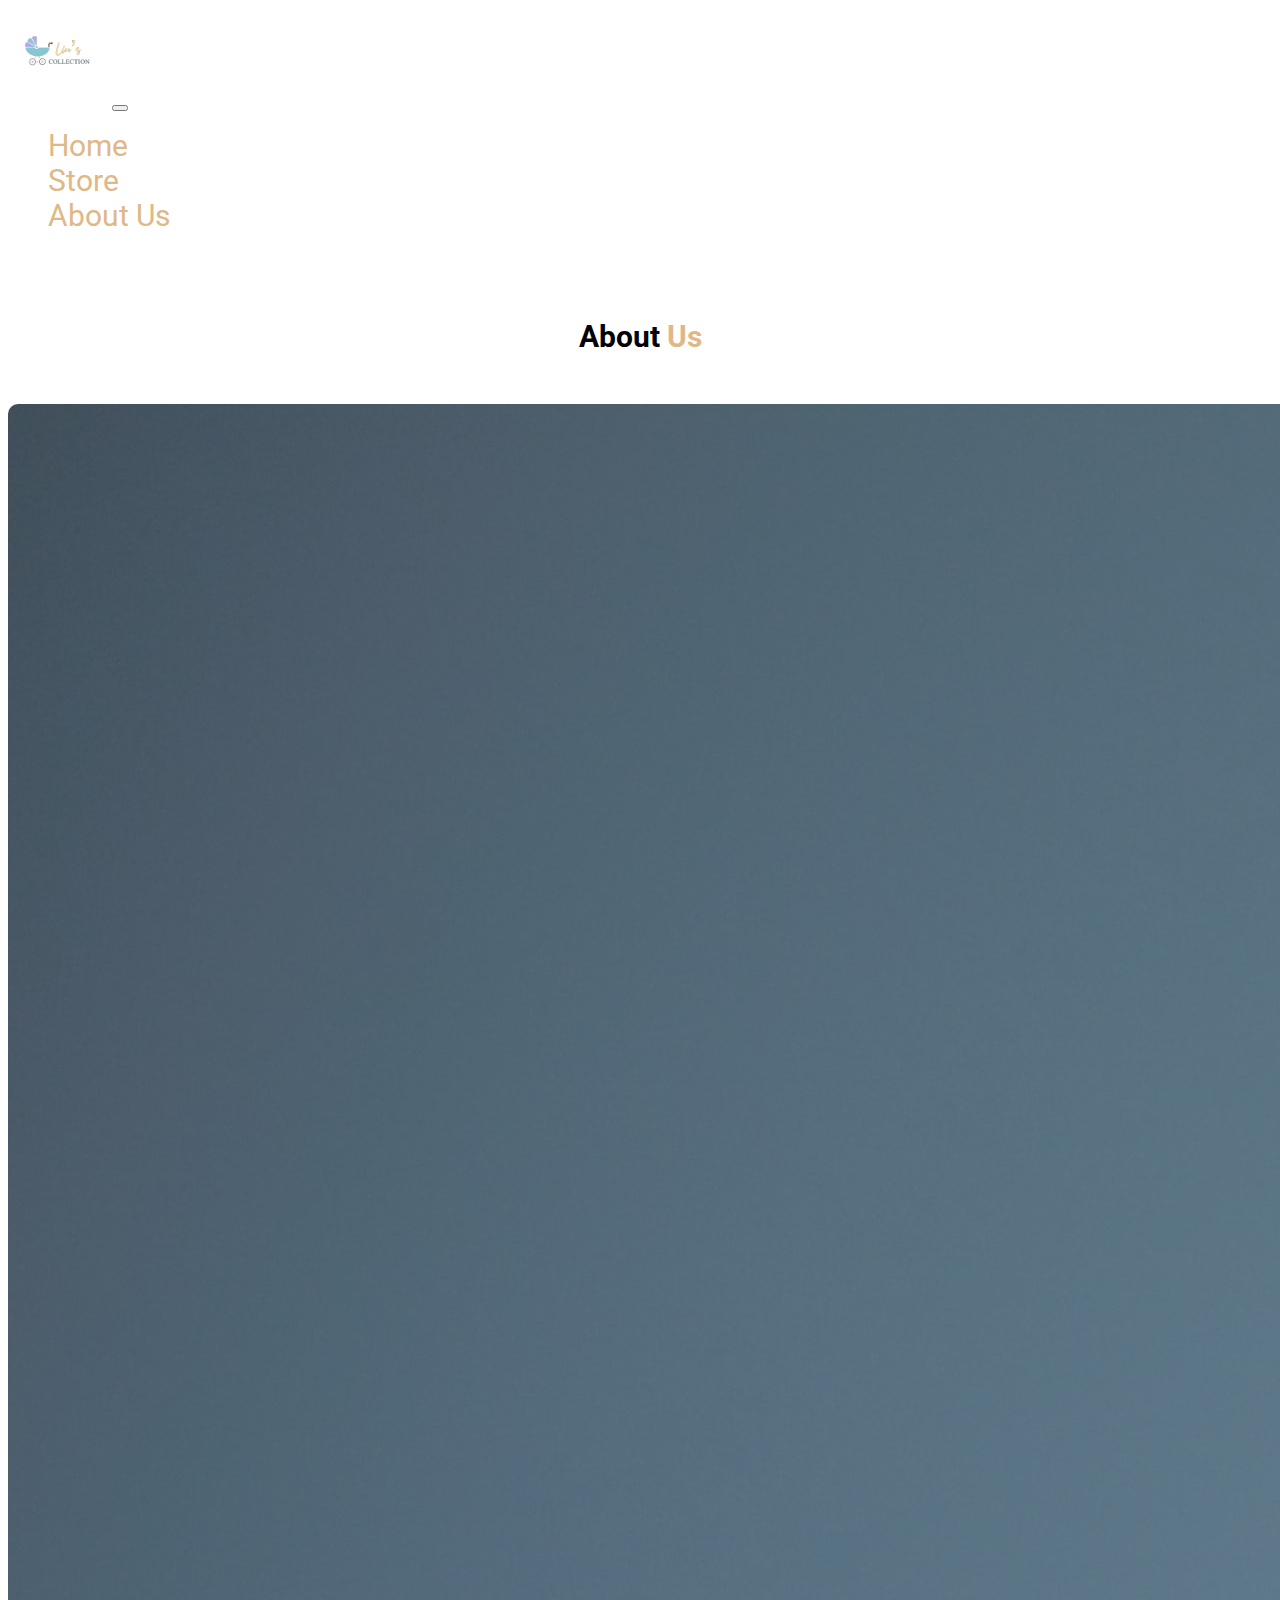
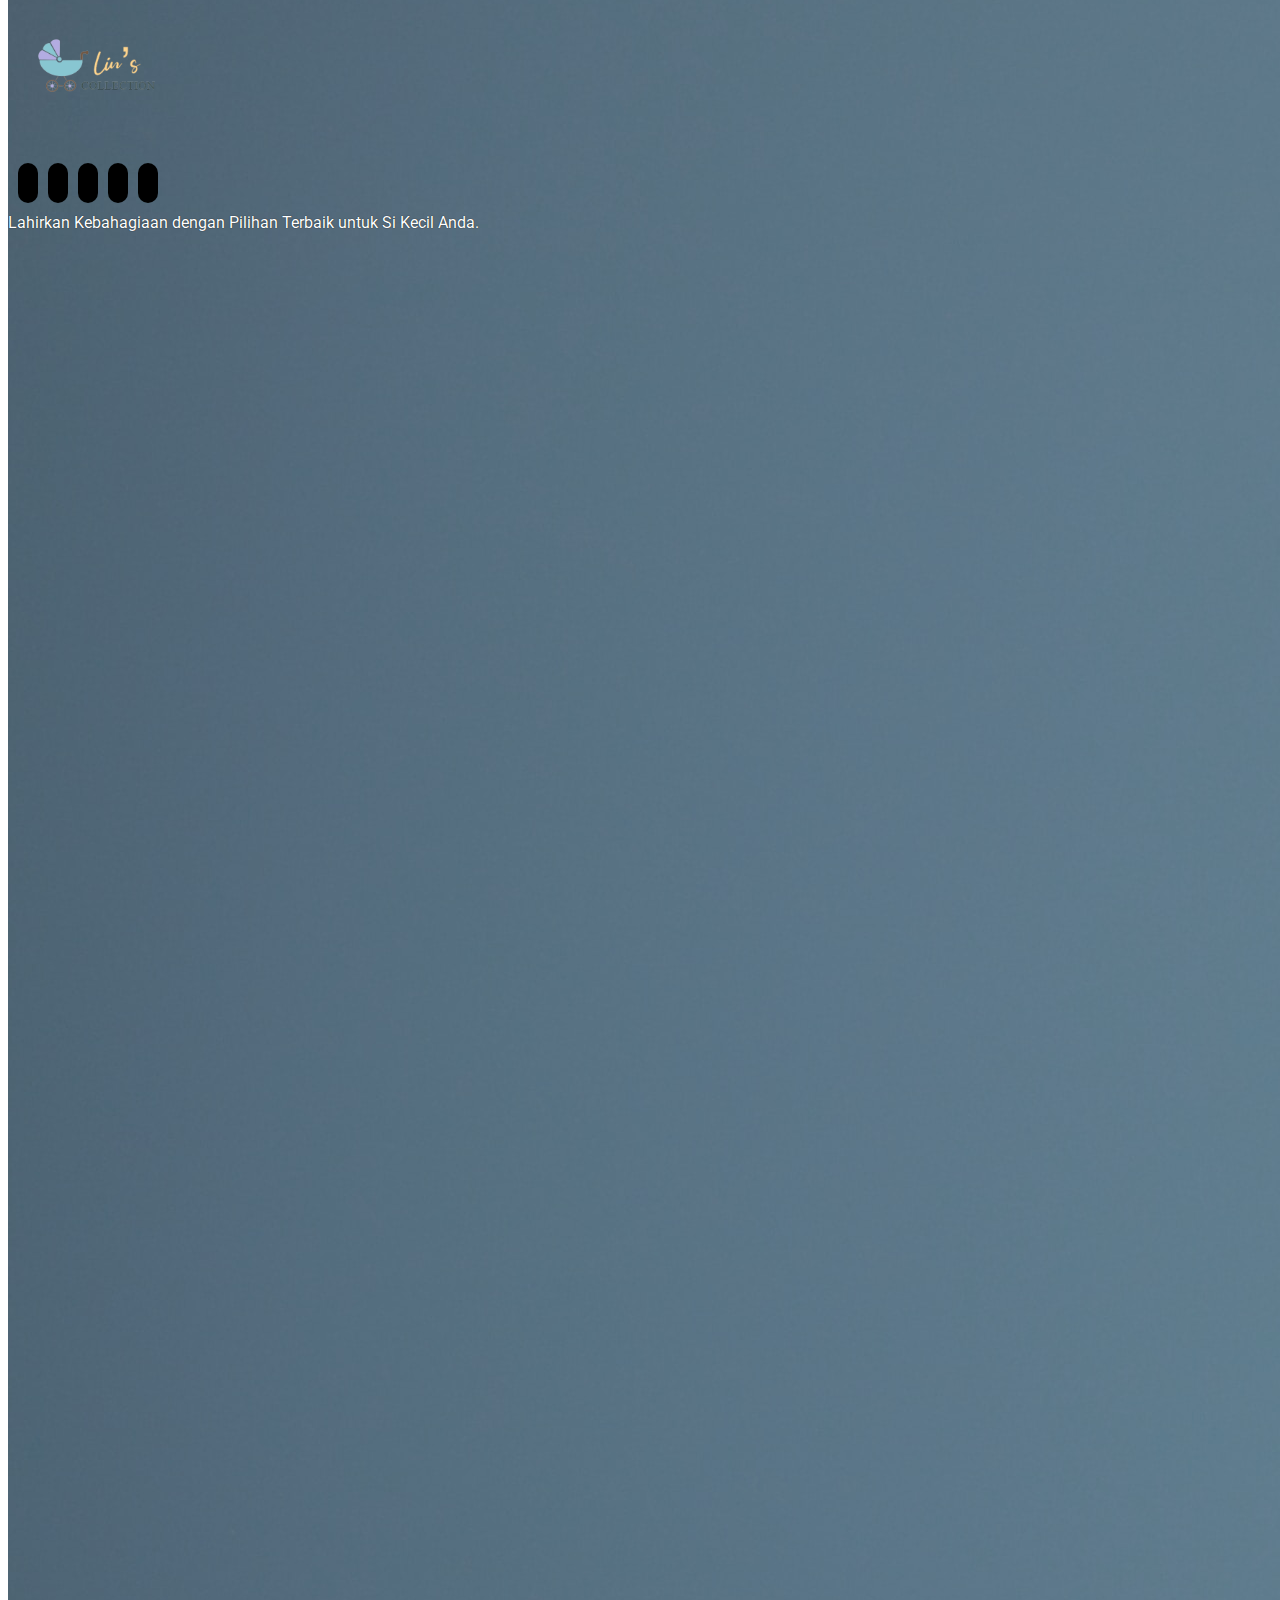
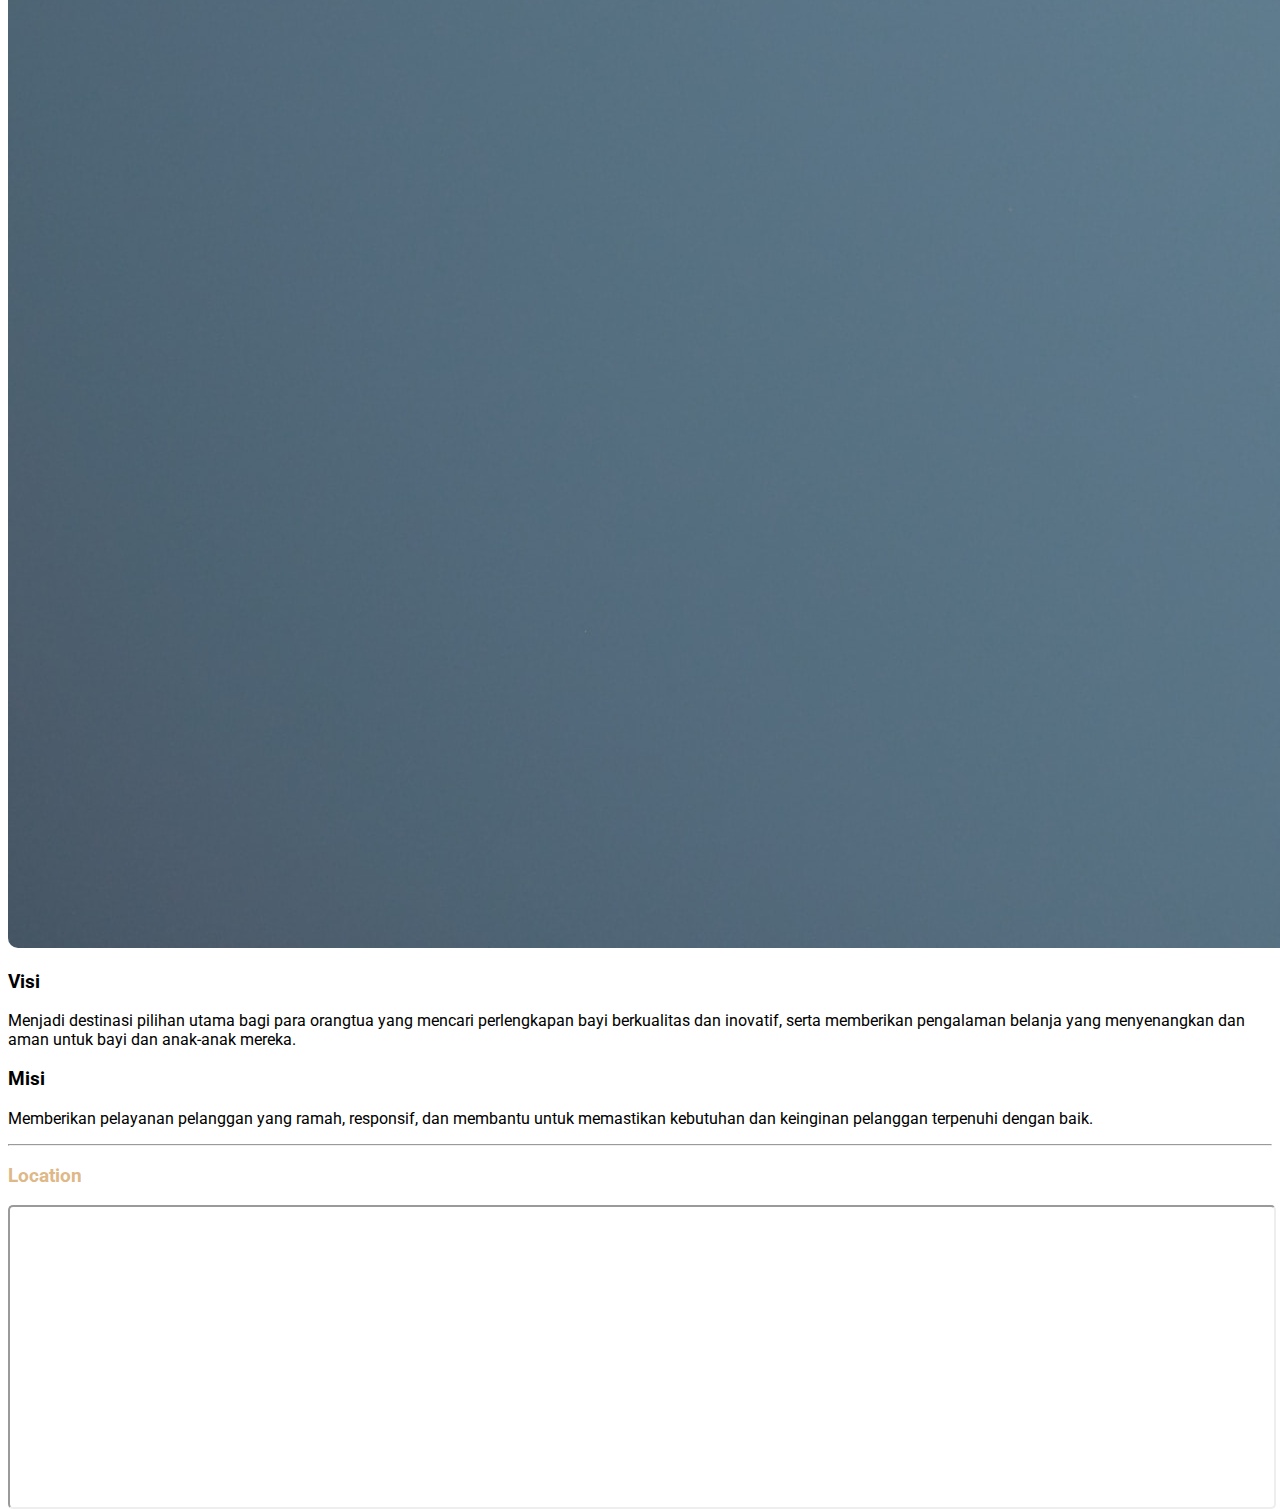
<file: Project Bootcamp/abou_us.html>
<!DOCTYPE html>
<html lang="en">
<head>
    <link href="https://cdn.jsdelivr.net/npm/bootstrap@5.3.2/dist/css/bootstrap.min.css" rel="stylesheet" integrity="sha384-T3c6CoIi6uLrA9TneNEoa7RxnatzjcDSCmG1MXxSR1GAsXEV/Dwwykc2MPK8M2HN" crossorigin="anonymous">
    <meta charset="UTF-8">
    <meta name="viewport" content="width=device-width, initial-scale=1.0">
    <title>About Us</title>
    <link rel="stylesheet" href="style.css">
    <link rel="preconnect" href="https://fonts.googleapis.com">
    <link rel="preconnect" href="https://fonts.gstatic.com" crossorigin>
    <link href="https://fonts.googleapis.com/css2?family=Inter:wght@100;300;400;500;700;900&family=Poppins:ital,wght@0,100;0,200;1,100;1,200&family=Roboto:wght@300&display=swap" rel="stylesheet">
    <!-- font awesome -->
    <link
      rel="stylesheet"
      href="https://cdnjs.cloudflare.com/ajax/libs/font-awesome/6.4.2/css/all.min.css"
      integrity="sha512-z3gLpd7yknf1YoNbCzqRKc4qyor8gaKU1qmn+CShxbuBusANI9QpRohGBreCFkKxLhei6S9CQXFEbbKuqLg0DA=="
      crossorigin="anonymous"
      referrerpolicy="no-referrer"
    />
</head>
<body>
<!-- Navbar -->
<nav class="navbar navbar-expand-lg bg-body-tertiary" style="background-color: rgb(255, 255, 255);" !important">
    <div class="container-fluid"style="color: white;>
      <a class="navbar-brand"><img src="assets/WhatsApp_Image_2023-10-25_at_18.53.17_9c034c89-removebg-preview.png" alt="" width="100px"></a>
      <button class="navbar-toggler" type="button" data-bs-toggle="collapse" data-bs-target="#navbarSupportedContent" aria-controls="navbarSupportedContent" aria-expanded="false" aria-label="Toggle navigation">
        <span class="navbar-toggler-icon"></span>
      </button>
      <div class="collapse navbar-collapse" id="navbarSupportedContent">
        <ul class="navbar-nav me-auto mb-2 mb-lg-0">
          <li class="nav-item">
            <a class="nav-link" aria-current="page" href="index.html">Home</a>
          </li>
          <li class="nav-item">
            <a class="nav-link" href="store.html">Store</a>
          </li>
          <li class="nav-item">
            <a class="nav-link" aria-disabled="true" href="abou_us.html">About Us</a>
          </li>
        </ul>
      </div>
    </div>
  </nav>
  <!-- Navbar -->

    <!-- about section -->
<div class="about" id="about">
    <div class="container">
    <div class="heading fw-bold">About <span>Us</span></div>
      <div class="row">
        <div class="col-md-6">
          <div class="card">
            <img src="assets/alexander-grey-VeBn2VPxqLA-unsplash.jpg" alt="">
          </div>
        </div>
        <div class="col-md-6">
          <h3>Visi</h3>
          <p>Menjadi destinasi pilihan utama bagi para orangtua yang mencari perlengkapan bayi berkualitas dan inovatif, serta memberikan pengalaman belanja yang menyenangkan dan aman untuk bayi dan anak-anak mereka.
           </p>
           <h3>Misi</h3>
           <p>
            Memberikan pelayanan pelanggan yang ramah, responsif, dan membantu untuk memastikan kebutuhan dan keinginan pelanggan terpenuhi dengan baik.
           </p>
        </div>
        <hr style="margin-top: auto;">
        <div>
          <h3 class="text-center p-5" style="color: burlywood;">Location</h3>
          <iframe class="map" src="https://www.google.com/maps/embed?pb=!1m18!1m12!1m3!1d3956.3784249217024!2d109.2457111!3d-7.4233053!2m3!1f0!2f0!3f0!3m2!1i1024!2i768!4f13.1!3m3!1m2!1s0x2e655e8e43e39a83%3A0x25944142d43be73!2sLin&#39;s%20Collection!5e0!3m2!1sen!2sid!4v1698225483411!5m2!1sen!2sid" width="100%" height="300" style="border-radius: 5px;" allowfullscreen="" loading="lazy" referrerpolicy="no-referrer-when-downgrade"></iframe>
 
        </div>
        
      </div>
    </div>
  </div>
  <!-- about section -->

    <!-- footer -->
    <footer id="footer" style="margin-top: 400px;">
      <hr style="margin-top: auto;">
      <div class="footer-logo text-center"><img src="assets/WhatsApp_Image_2023-10-25_at_18.53.17_9c034c89-removebg-preview.png" alt=""></div>
      <div class="socail-links text-center">
        <i class="fa-brands fa-twitter"></i>
        <i class="fa-brands fa-facebook-f"></i>
        <i class="fa-brands fa-instagram"></i>
        <i class="fa-brands fa-youtube"></i>
        <i class="fa-brands fa-pinterest-p"></i>
      </div>
      <div class="credite text-center">
        Lahirkan Kebahagiaan dengan Pilihan Terbaik untuk Si Kecil Anda.
      </div>
  </footer>
      <!-- footer -->


  <script src="https://cdn.jsdelivr.net/npm/bootstrap@5.3.2/dist/js/bootstrap.bundle.min.js" integrity="sha384-C6RzsynM9kWDrMNeT87bh95OGNyZPhcTNXj1NW7RuBCsyN/o0jlpcV8Qyq46cDfL" crossorigin="anonymous"></script>
</body>
</html>
</file>
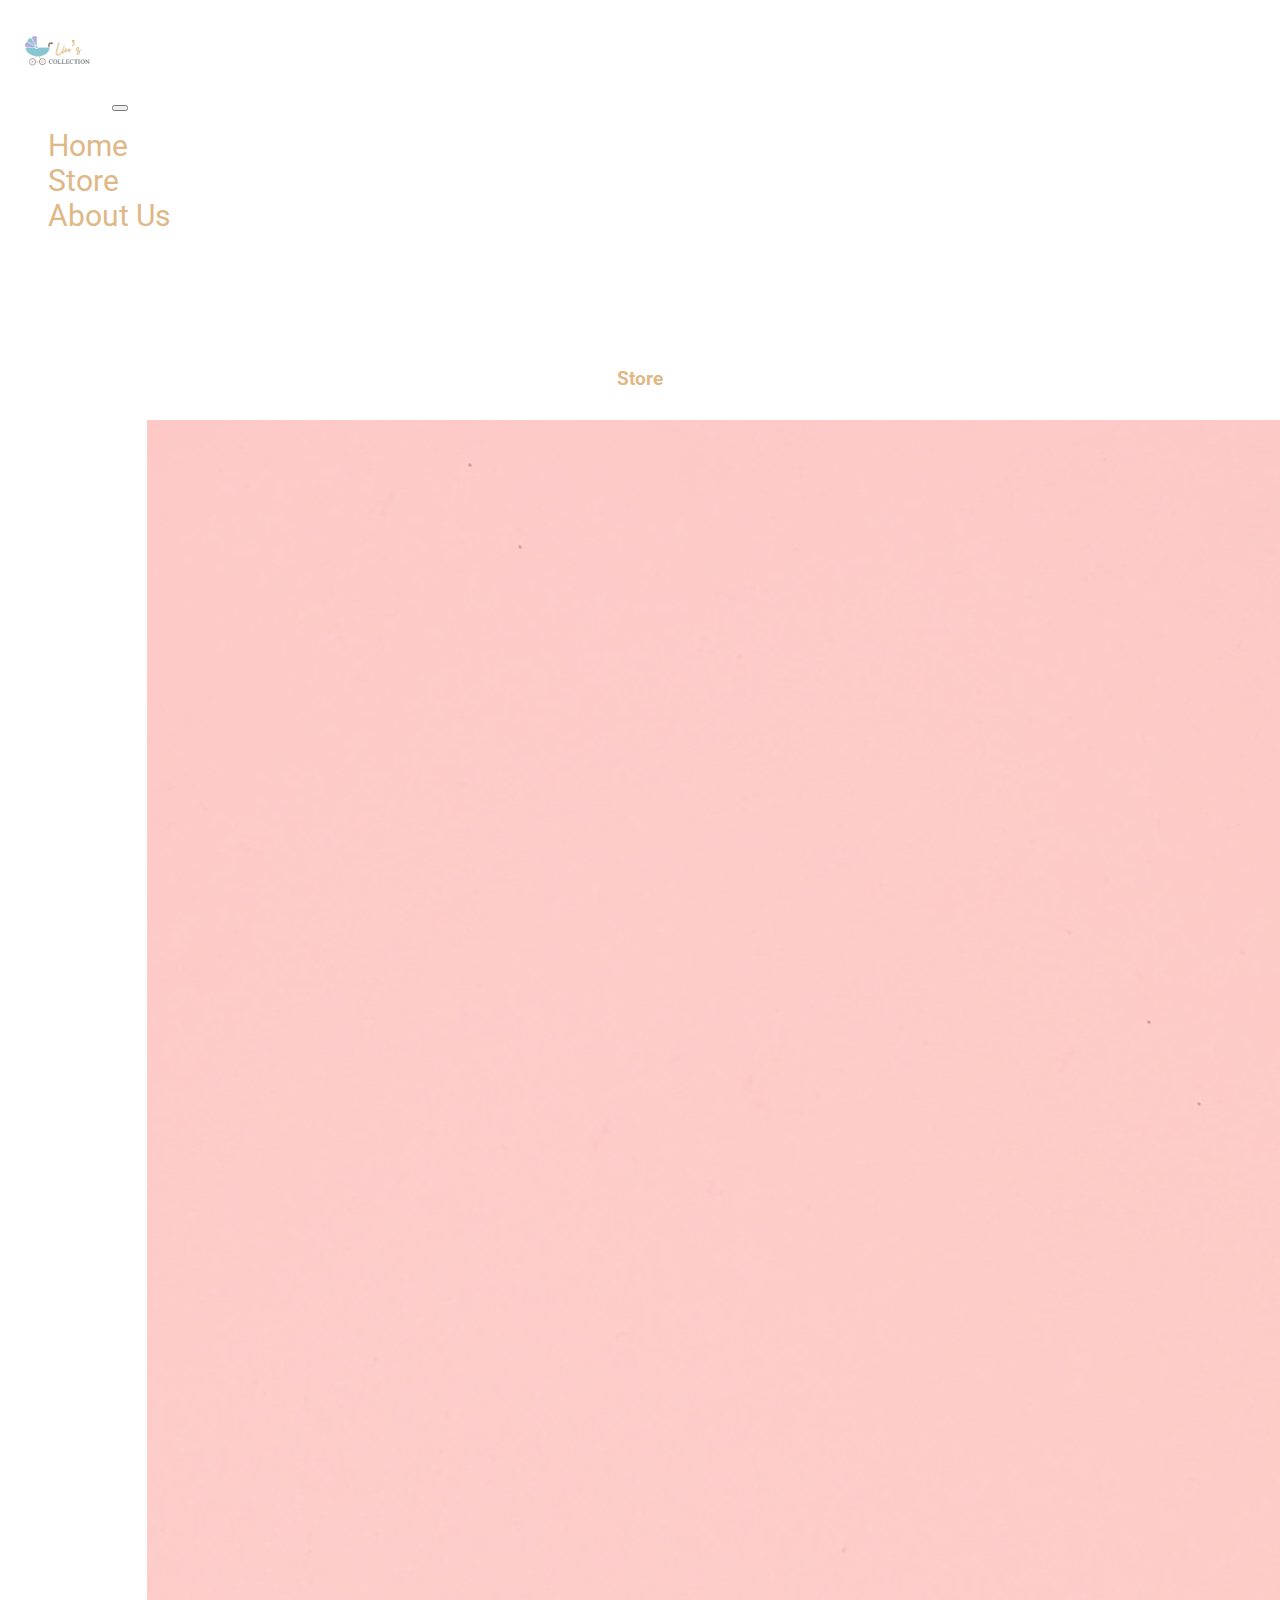
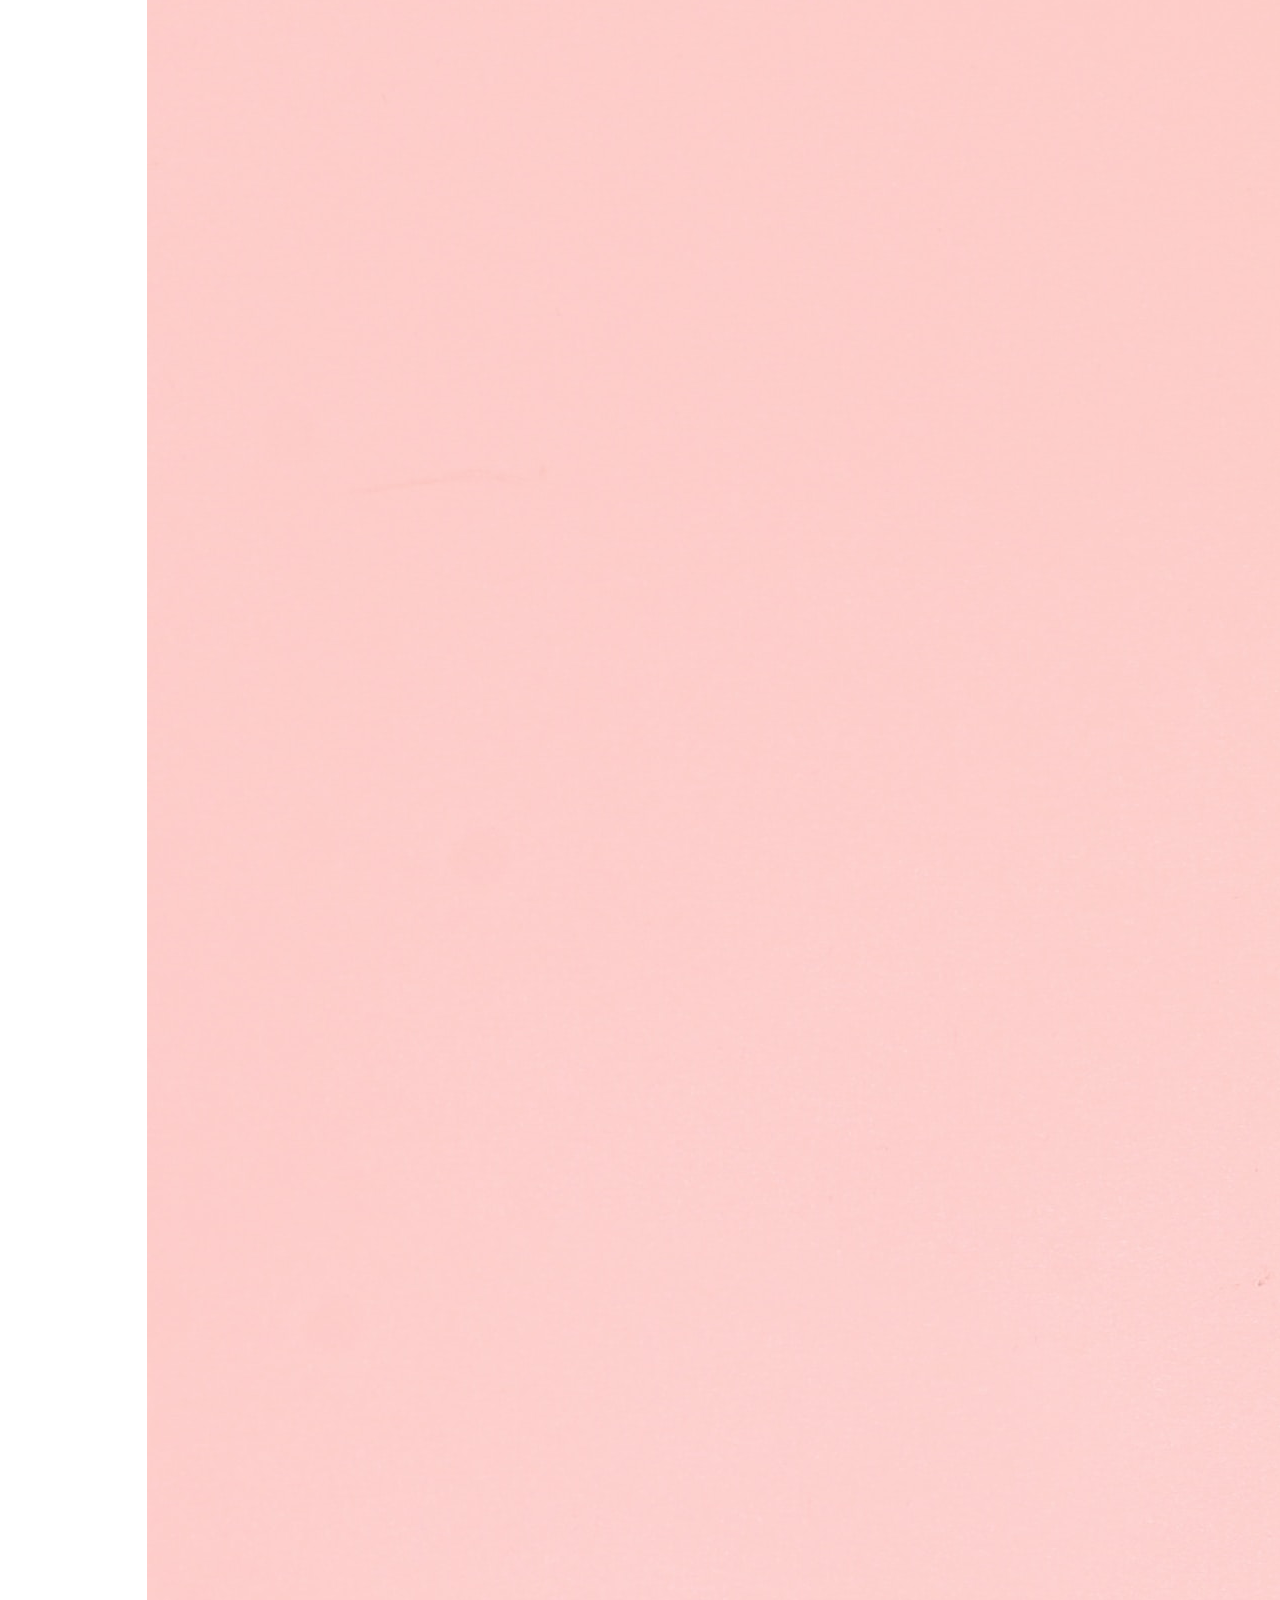
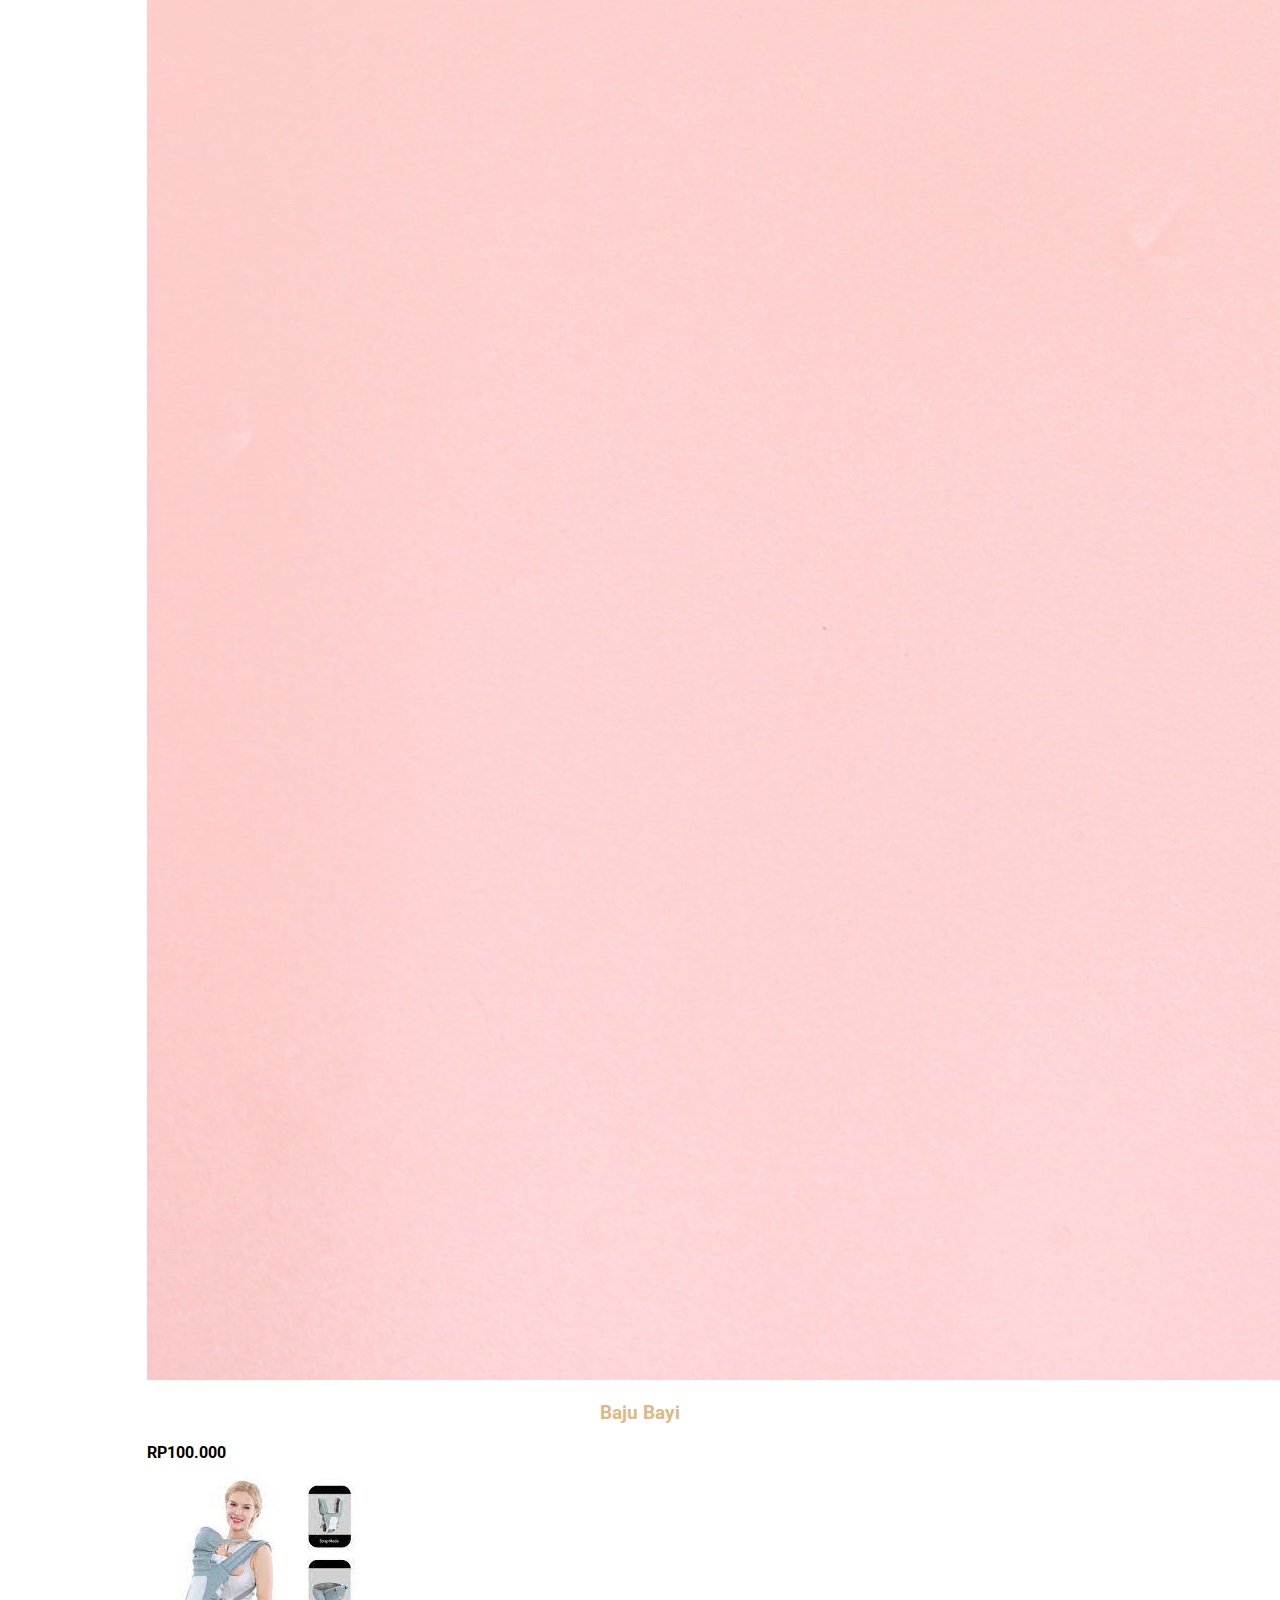
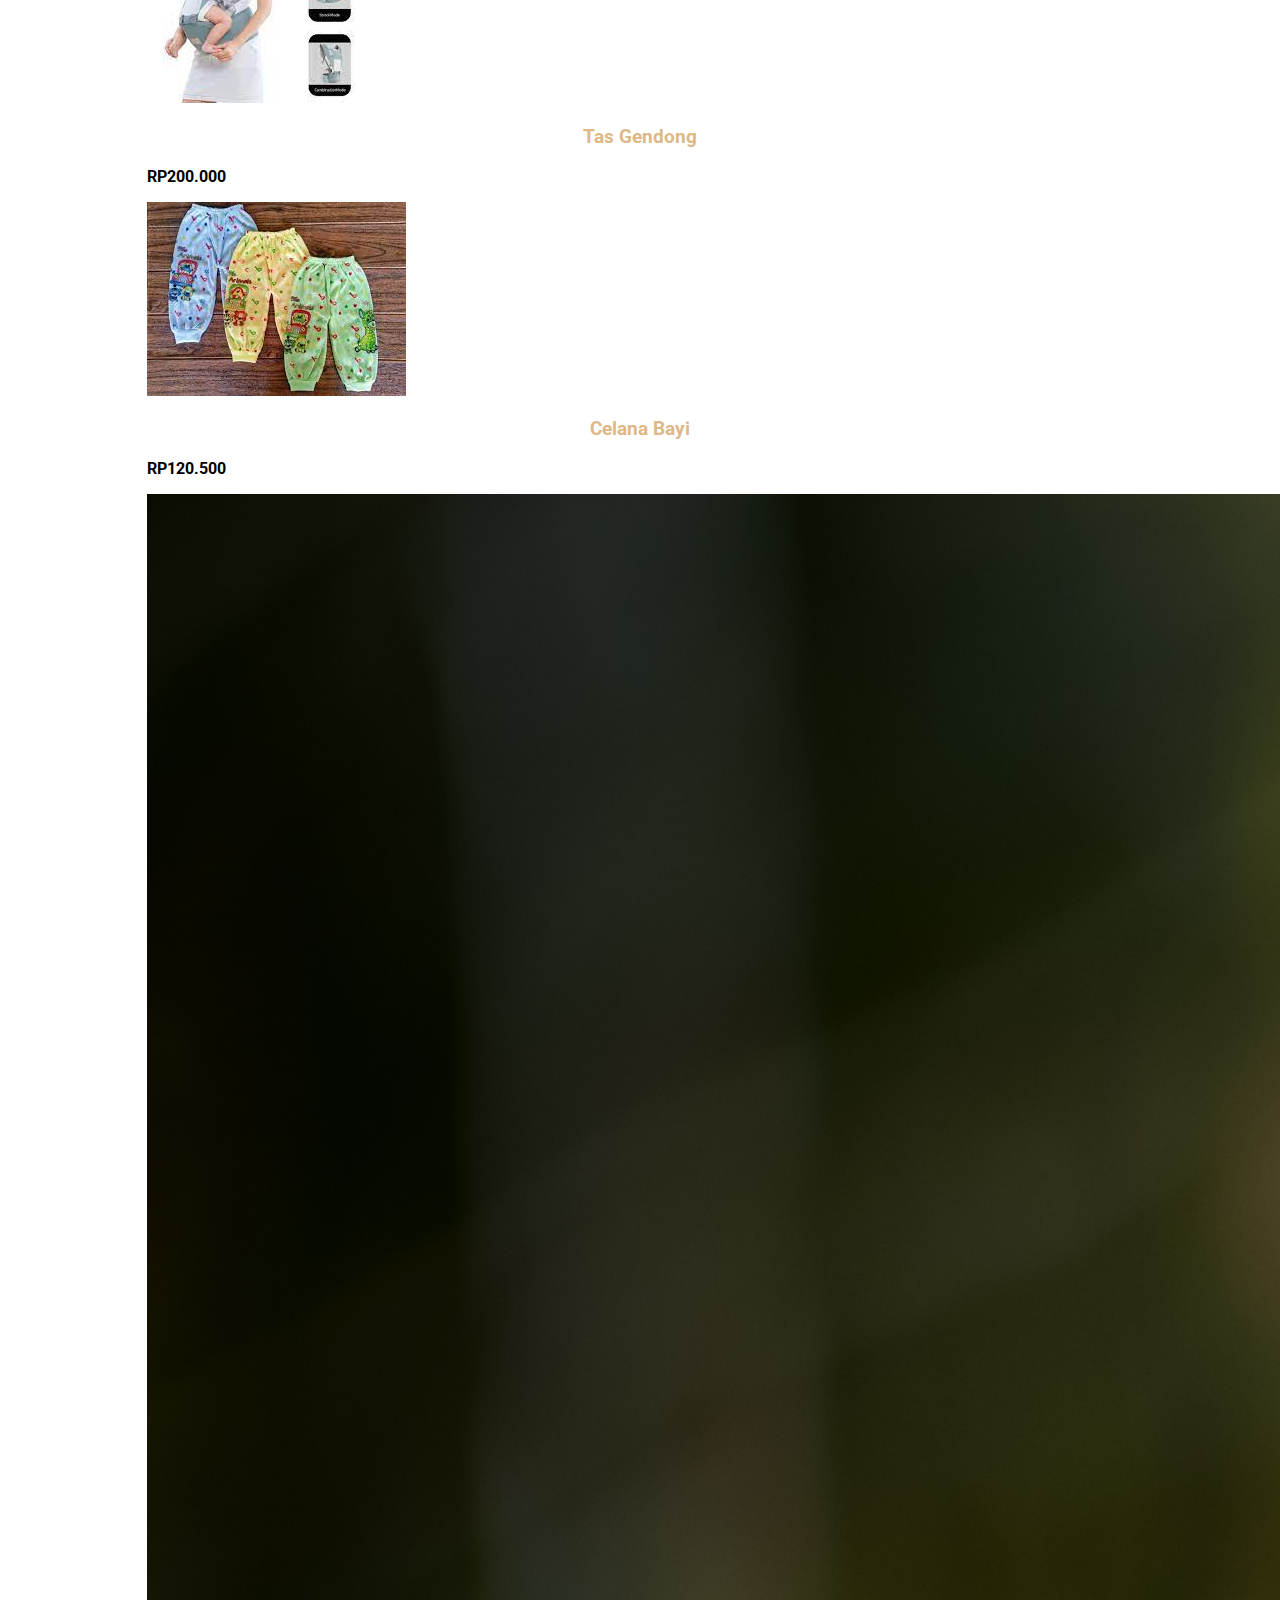
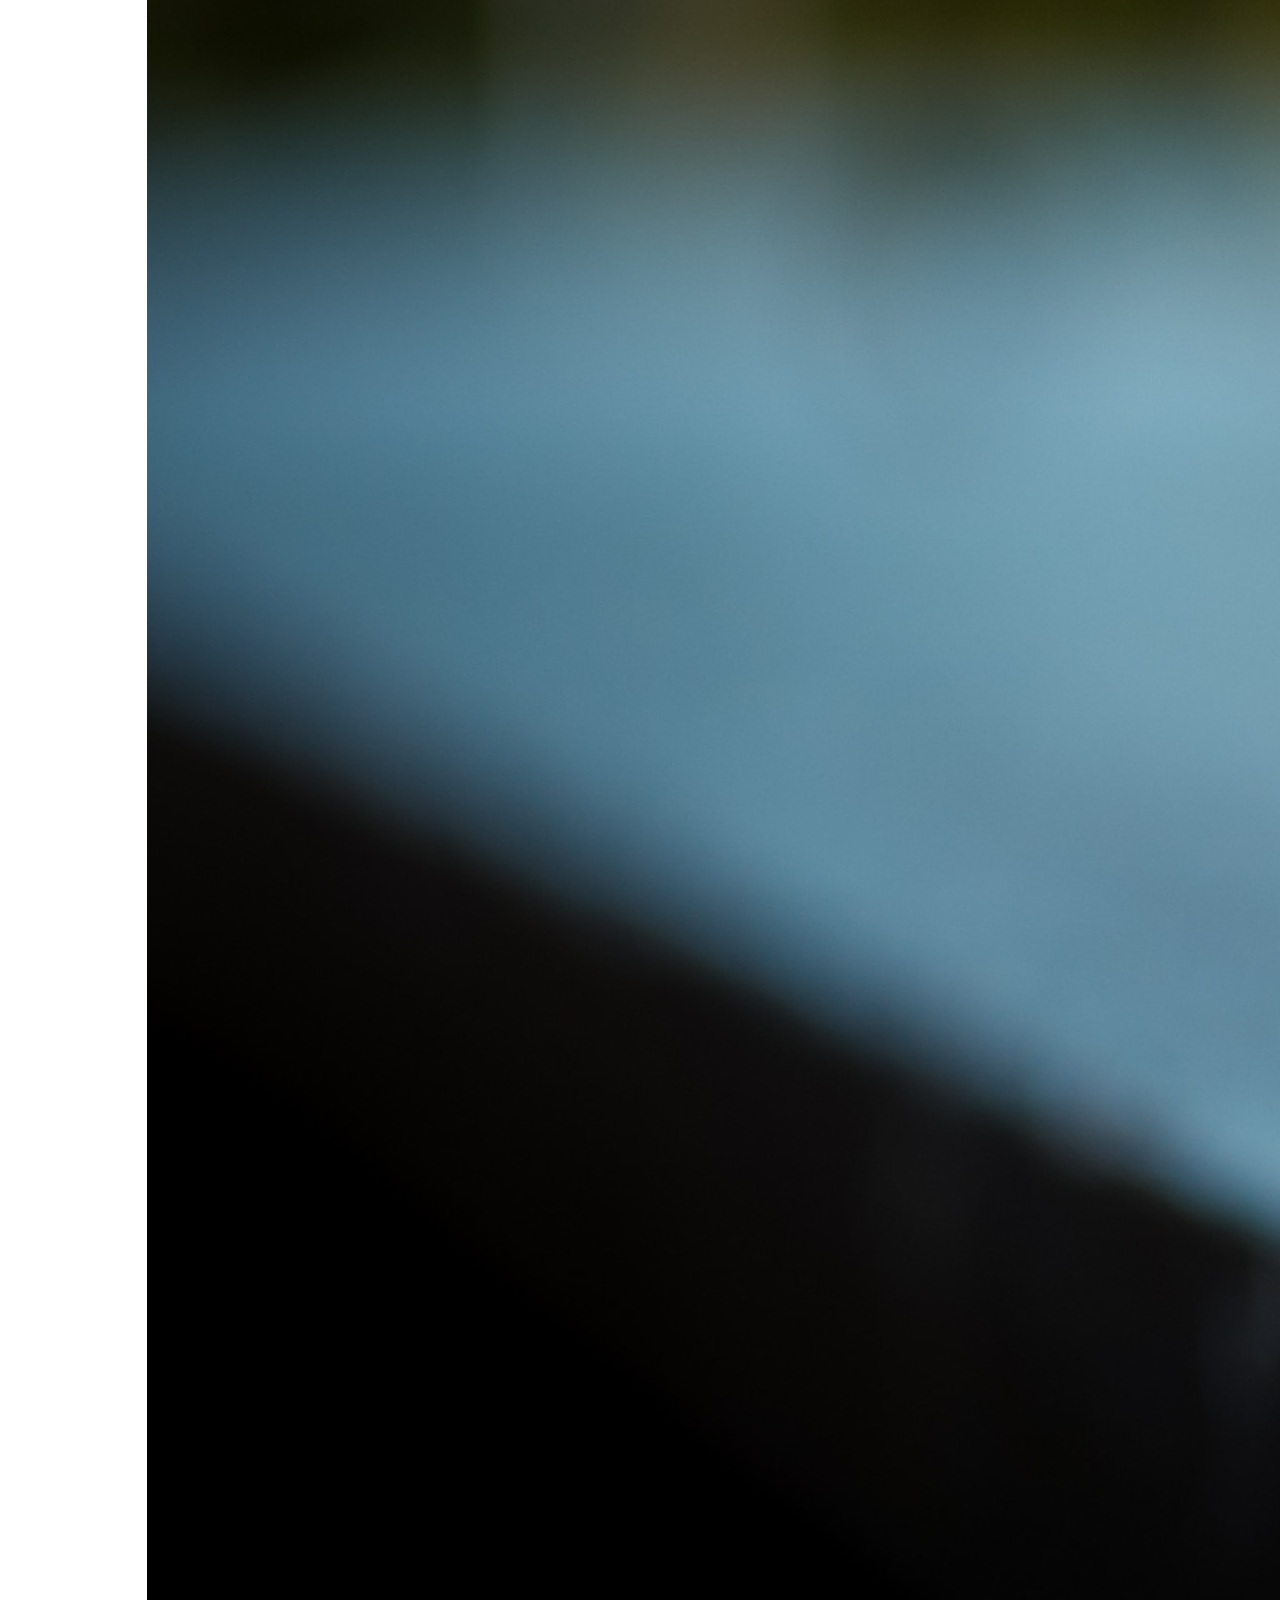
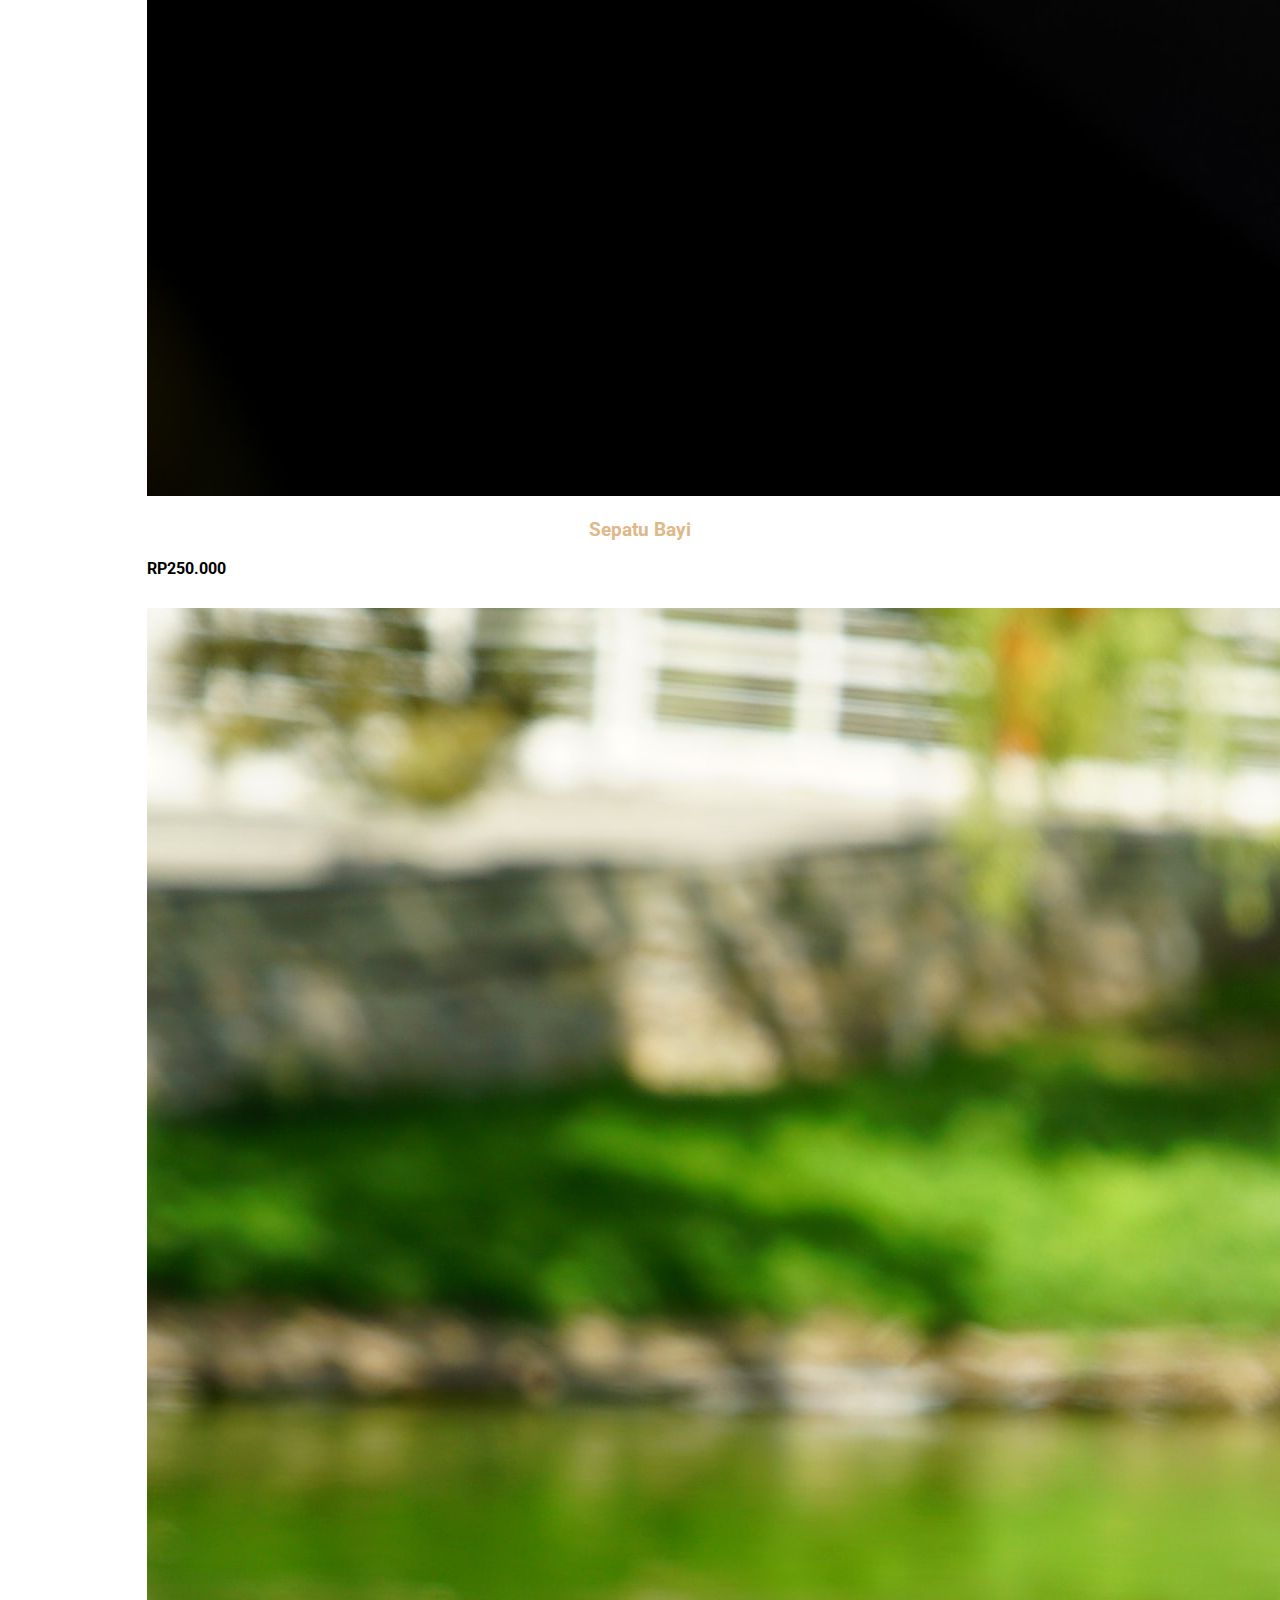
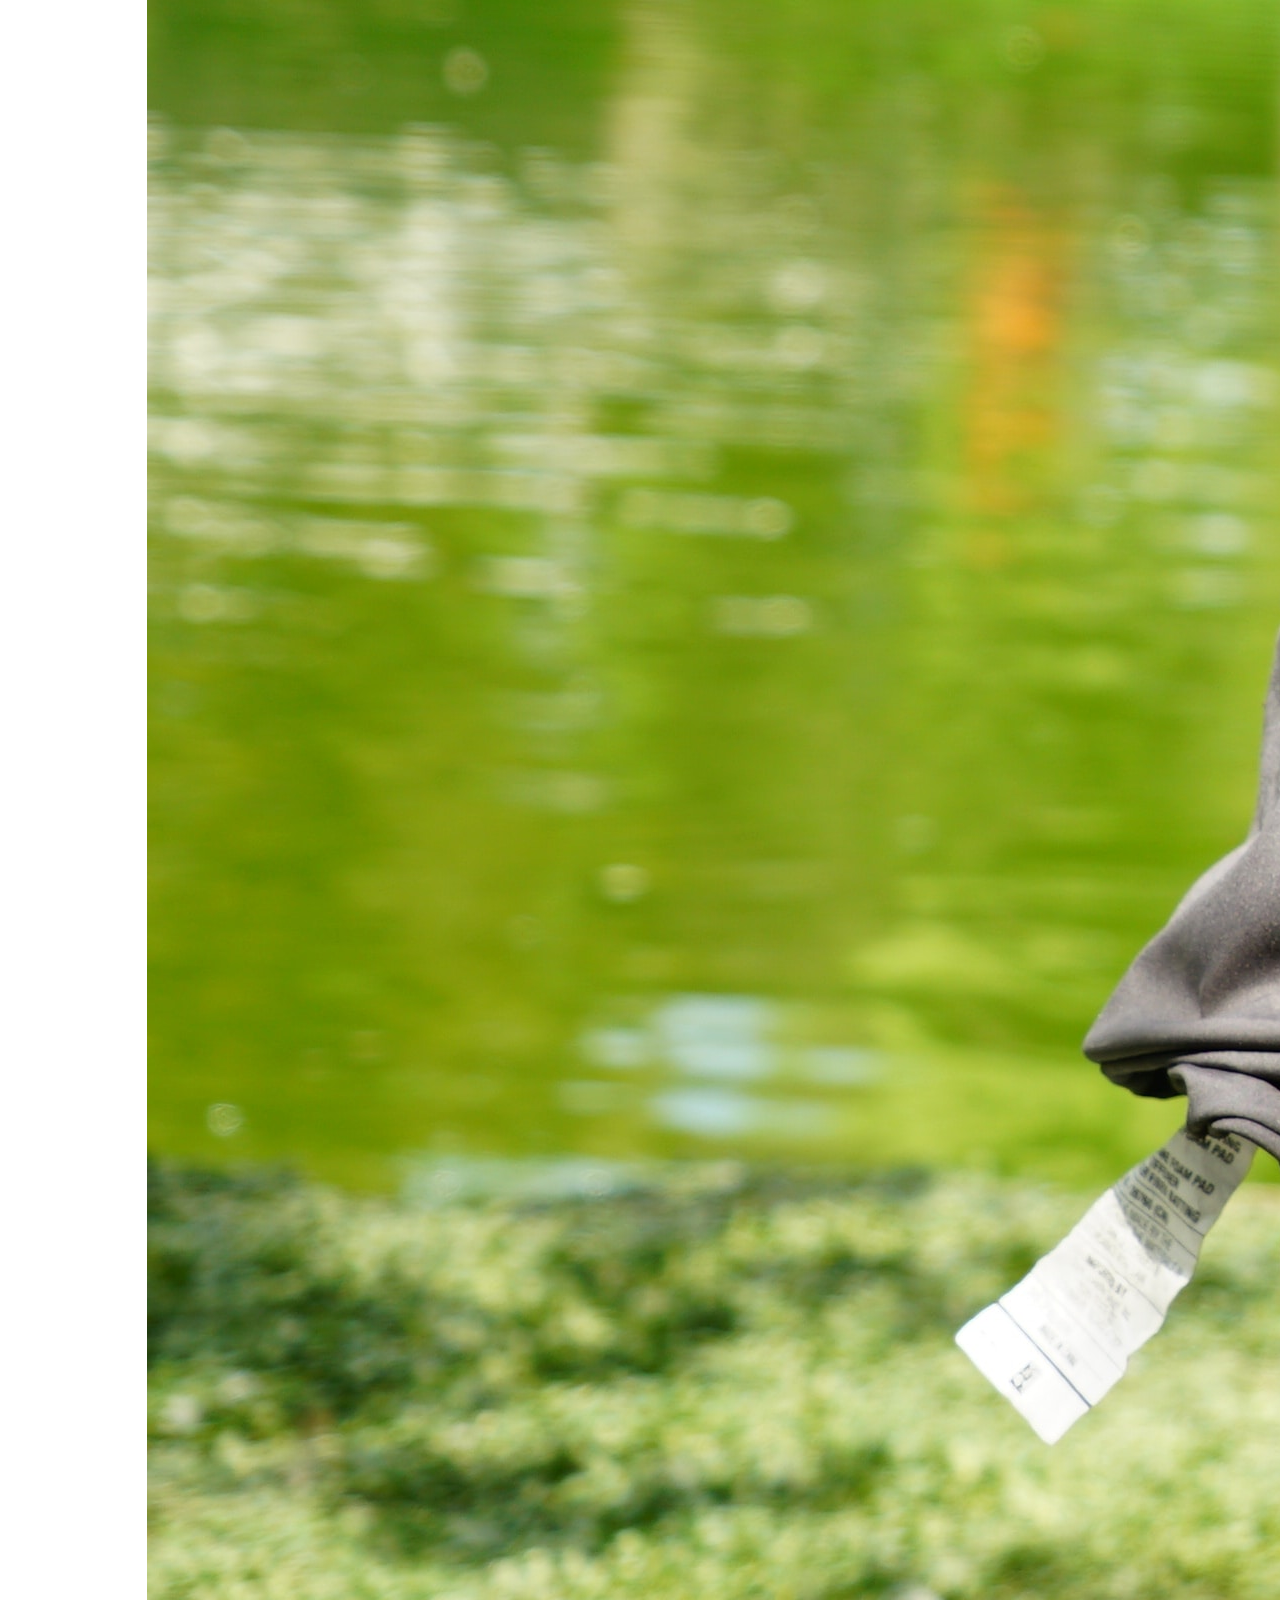
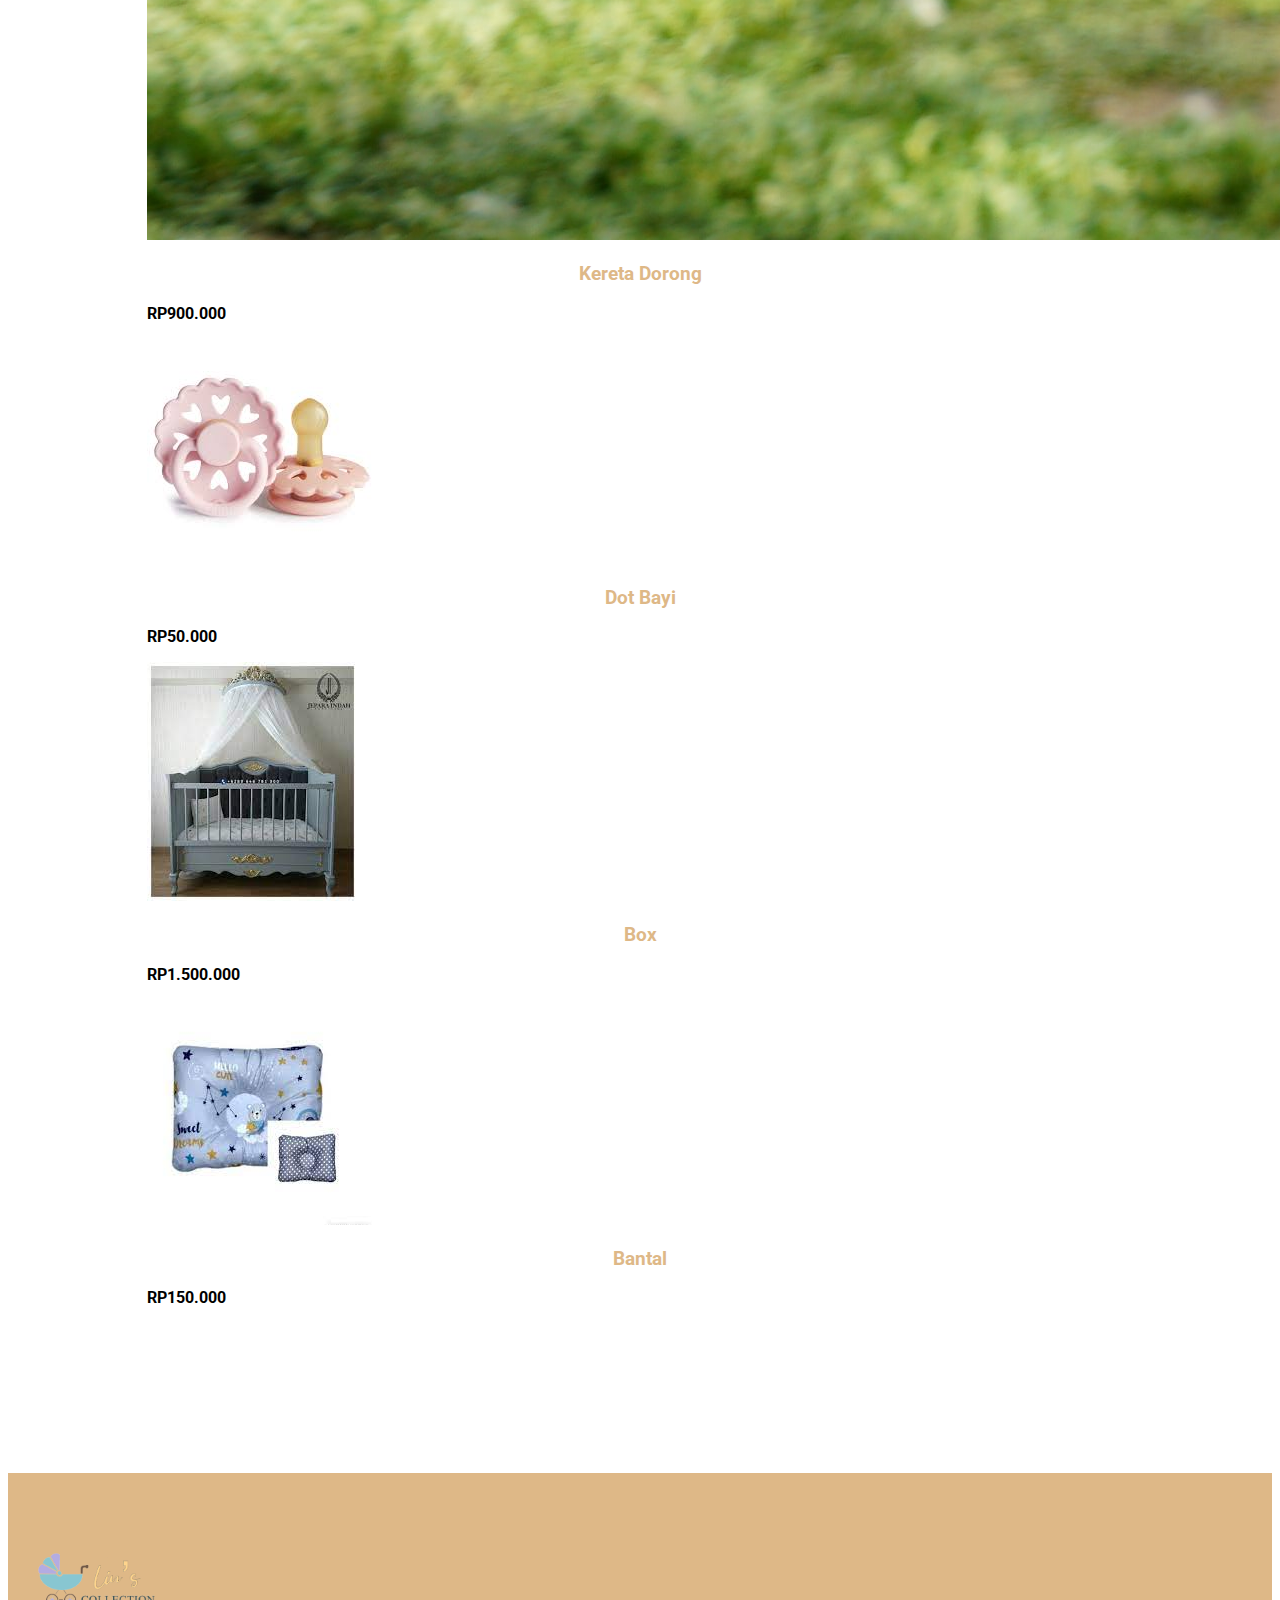
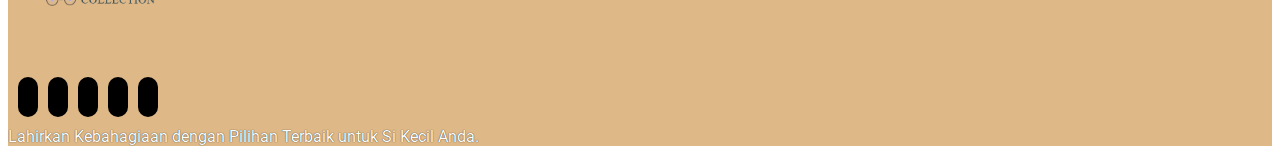
<file: Project Bootcamp/store.html>
<!DOCTYPE html>
<html lang="en">
<head>
    <meta charset="UTF-8">
    <meta name="viewport" content="width=device-width, initial-scale=1.0">
    <title>Store</title>
    <link href="https://cdn.jsdelivr.net/npm/bootstrap@5.3.2/dist/css/bootstrap.min.css" rel="stylesheet" integrity="sha384-T3c6CoIi6uLrA9TneNEoa7RxnatzjcDSCmG1MXxSR1GAsXEV/Dwwykc2MPK8M2HN" crossorigin="anonymous">
    <link rel="stylesheet" href="style.css">
    <link rel="preconnect" href="https://fonts.googleapis.com">
    <link rel="preconnect" href="https://fonts.gstatic.com" crossorigin>
    <link href="https://fonts.googleapis.com/css2?family=Inter:wght@100;300;400;500;700;900&family=Poppins:ital,wght@0,100;0,200;1,100;1,200&family=Roboto:wght@300&display=swap" rel="stylesheet">
    <!-- font awesome -->
    <link
      rel="stylesheet"
      href="https://cdnjs.cloudflare.com/ajax/libs/font-awesome/6.4.2/css/all.min.css"
      integrity="sha512-z3gLpd7yknf1YoNbCzqRKc4qyor8gaKU1qmn+CShxbuBusANI9QpRohGBreCFkKxLhei6S9CQXFEbbKuqLg0DA=="
      crossorigin="anonymous"
      referrerpolicy="no-referrer"
    />
</head>
<body>
    <!-- Navbar -->
    <nav class="navbar navbar-expand-lg bg-body-tertiary" style="background-color: rgb(255, 255, 255);" !important">
        <div class="container-fluid"style="color: white;>
        <a class="navbar-brand"><img src="assets/WhatsApp_Image_2023-10-25_at_18.53.17_9c034c89-removebg-preview.png" alt="" width="100px"></a>
        <button class="navbar-toggler" type="button" data-bs-toggle="collapse" data-bs-target="#navbarSupportedContent" aria-controls="navbarSupportedContent" aria-expanded="false" aria-label="Toggle navigation">
            <span class="navbar-toggler-icon"></span>
        </button>
        <div class="collapse navbar-collapse" id="navbarSupportedContent">
            <ul class="navbar-nav me-auto mb-2 mb-lg-0">
            <li class="nav-item">
                <a class="nav-link" aria-current="page" href="index.html">Home</a>
            </li>
            <li class="nav-item">
                <a class="nav-link" href="store.html">Store</a>
            </li>
            <li class="nav-item">
                <a class="nav-link" aria-disabled="true" href="abou_us.html">About Us</a>
            </li>
            </ul>
        </div>
        </div>
    </nav>
    <!-- Navbar -->

    <!-- Store Start -->
<section class="store" id="store">
    <h3>Store <i class="fa-solid fa-arrow-down"></i></h3>
    <div class="row" style="margin-top: 30px;">
      <div class="col-md-3 py-3 py-md-0">
        <div class="card">
          <img src="assets/mediamodifier-PKdcZz-o6bw-unsplash.jpg" alt="">
          <div class="card-body">
            <h3>Baju Bayi</h3>
            <div class="rating">
              <i class="fa-solid fa-star checked"></i>
              <i class="fa-solid fa-star checked"></i>
              <i class="fa-solid fa-star checked"></i>
              <i class="fa-solid fa-star checked"></i>
              <i class="fa-solid fa-star checked"></i>
            </div>
            <p>RP100.000 <i class="fa-solid fa-credit-card"></i></p>
          </div>
        </div>
      </div>
      <div class="col-md-3 py-3 py-md-0">
        <div class="card">
          <img src="assets/tas.jpeg" alt="">
          <div class="card-body">
            <h3>Tas Gendong</h3>
            <div class="rating">
              <i class="fa-solid fa-star checked"></i>
              <i class="fa-solid fa-star checked"></i>
              <i class="fa-solid fa-star checked"></i>
              <i class="fa-solid fa-star checked"></i>
              <i class="fa-solid fa-star checked"></i>
            </div>
            <p>RP200.000 <i class="fa-solid fa-credit-card"></i></p>
          </div>
        </div>
      </div>
      <div class="col-md-3 py-3 py-md-0">
        <div class="card">
          <img src="assets/celana.jpeg" alt="">
          <div class="card-body">
            <h3>Celana Bayi</h3>
            <div class="rating">
              <i class="fa-solid fa-star checked"></i>
              <i class="fa-solid fa-star checked"></i>
              <i class="fa-solid fa-star checked"></i>
              <i class="fa-solid fa-star checked"></i>
              <i class="fa-solid fa-star checked"></i>
            </div>
            <p>RP120.500 <i class="fa-solid fa-credit-card"></i></p>
          </div>
        </div>
      </div>
      <div class="col-md-3 py-3 py-md-0">
        <div class="card">
          <img src="assets/janko-ferlic-jjDqU0P0-SM-unsplash.jpg" alt="">
          <div class="card-body">
            <h3>Sepatu Bayi</h3>
            <div class="rating">
              <i class="fa-solid fa-star checked"></i>
              <i class="fa-solid fa-star checked"></i>
              <i class="fa-solid fa-star checked"></i>
              <i class="fa-solid fa-star checked"></i>
              <i class="fa-solid fa-star checked"></i>
            </div>
            <p>RP250.000 <i class="fa-solid fa-credit-card"></i></p>
          </div>
        </div>
      </div>
    </div>
    <div class="row" style="margin-top: 30px;">
      <div class="col-md-3 py-3 py-md-0">
        <div class="card">
          <img src="assets/jose-g-ortega-castro-SiTVVybgEuY-unsplash.jpg" alt="">
          <div class="card-body">
            <h3>Kereta Dorong</h3>
            <div class="rating">
              <i class="fa-solid fa-star checked"></i>
              <i class="fa-solid fa-star checked"></i>
              <i class="fa-solid fa-star checked"></i>
              <i class="fa-solid fa-star checked"></i>
              <i class="fa-solid fa-star checked"></i>
            </div>
            <p>RP900.000 <i class="fa-solid fa-credit-card"></i></p>
          </div>
        </div>
      </div>
      <div class="col-md-3 py-3 py-md-0">
        <div class="card">
          <img src="assets/dot.jpeg" alt="">
          <div class="card-body">
            <h3>Dot Bayi</h3>
            <div class="rating">
              <i class="fa-solid fa-star checked"></i>
              <i class="fa-solid fa-star checked"></i>
              <i class="fa-solid fa-star checked"></i>
              <i class="fa-solid fa-star checked"></i>
              <i class="fa-solid fa-star checked"></i>
            </div>
            <p>RP50.000 <i class="fa-solid fa-credit-card"></i></p>
          </div>
        </div>
      </div>
      <div class="col-md-3 py-3 py-md-0">
        <div class="card">
          <img src="assets/box.jpeg" alt="">
          <div class="card-body">
            <h3>Box</h3>
            <div class="rating">
              <i class="fa-solid fa-star checked"></i>
              <i class="fa-solid fa-star checked"></i>
              <i class="fa-solid fa-star checked"></i>
              <i class="fa-solid fa-star checked"></i>
              <i class="fa-solid fa-star checked"></i>
            </div>
            <p>RP1.500.000 <i class="fa-solid fa-credit-card"></i></p>
          </div>
        </div>
      </div>
      <div class="col-md-3 py-3 py-md-0">
        <div class="card">
          <img src="assets/bantal.jpeg" alt="">
          <div class="card-body">
            <h3>Bantal</h3>
            <div class="rating">
              <i class="fa-solid fa-star checked"></i>
              <i class="fa-solid fa-star checked"></i>
              <i class="fa-solid fa-star checked"></i>
              <i class="fa-solid fa-star checked"></i>
              <i class="fa-solid fa-star checked"></i>
            </div>
            <p>RP150.000 <i class="fa-solid fa-credit-card"></i></p>
          </div>
        </div>
      </div>
    </div>
  </section>
  <!-- Store End -->

  <!-- footer -->
  <footer id="footer">
    <div class="footer-logo text-center"><img src="assets/WhatsApp_Image_2023-10-25_at_18.53.17_9c034c89-removebg-preview.png" alt=""></div>
    <div class="socail-links text-center">
      <i class="fa-brands fa-twitter"></i>
      <i class="fa-brands fa-facebook-f"></i>
      <i class="fa-brands fa-instagram"></i>
      <i class="fa-brands fa-youtube"></i>
      <i class="fa-brands fa-pinterest-p"></i>
    </div>
    <div class="credite text-center">
        Lahirkan Kebahagiaan dengan Pilihan Terbaik untuk Si Kecil Anda.
    </div>
</footer>
   <!-- footer -->


    <script src="https://cdn.jsdelivr.net/npm/bootstrap@5.3.2/dist/js/bootstrap.bundle.min.js" integrity="sha384-C6RzsynM9kWDrMNeT87bh95OGNyZPhcTNXj1NW7RuBCsyN/o0jlpcV8Qyq46cDfL" crossorigin="anonymous"></script>
</body>
</html>
</file>
<file: Project Bootcamp/style.css>
* {
    font-family: 'Inter', sans-serif;
    font-family: 'Poppins', sans-serif;
    font-family: 'Roboto', sans-serif;
}
/* Navbar content */
.nav-item a {
    font-size: 30px;
    color: burlywood;
}

a {
    text-decoration: none !important;
}
/* Navbar Content */

/* home content */
#home{
    width: 100%;
    height: 90vh;
    background-image:linear-gradient(rgba(0,0,0,0.3),rgba(0,0,0,0.3)), url(assets/suke-tran-lJiibL3SxPI-unsplash\ \(2\).jpg);
    background-repeat: no-repeat;
    background-size: cover;
    background-position: 80%;
    font-family: 'Roboto', sans-serif;
}
.content{
  padding-top: 210px;
  margin-left: 56px;
}
.content h3{
  font-size: 50px;
  color: white;
}
.content p{
  margin-top: 10px;
  color: white;
}
#btn{
  width: 150px;
  height: 36px;
  margin-top: 20px;
  background: white;
  border-radius: 5px;
  font-weight: bold;
  border: none;
  transition: 0.5s ease;
  cursor: pointer;
}
#btn:hover{
  background: burlywood;
  color: white;
}
/* home content */

/* about */
#about{
    width: 100%;
    height: 100vh;
    background: #ffffff;
    font-family: 'Roboto', sans-serif;
  }
  #about .container{
    padding-top: 70px;
  }
  .heading{
    text-align: center;
    margin-bottom: 50px;
    color: black;
    font-size: 30px;
    font-weight: bold;
  }
  .heading span{
    color: burlywood;
  }
  #about .card{
    border-radius: 10px;
  }
  #about .card img{
    border-radius: 10px;
  }
  #about-btn{
    width: 200px;
    height: 36px;
    background: transparent;
    border: 2px solid burlywood;
    color: burlywood;
    border-radius: 5px;
    font-weight: bold;
    transition: 0.5s;
    cursor: pointer;
  }
  #about-btn:hover{
    background: burlywood;
    color: white;
  }
  @media screen and (max-width:982px){
    #about p{
      font-size: 8px;
    }
  }
  @media screen and (max-width:766px){
    #about p{
      font-size: 15px;
    }
    #about{
      height: 120vh;
    }
  }
  /* about */

  /* blogs */
.blogs{
    width: 100%;
    background: white;
  }
  .blogs h1{
    text-align: center;
    font-size: 30px;
    color: black;
    font-weight: bold;
  }
  .blogs h1 span{
    color: burlywood;
  }
  .blogs .container{
    margin-top: 60px;
  }
  .blogs h5{
    color: burlywood;
  }
  #blogbtn{
    width: 200px;
    height: 36px;
    border: none;
    color: white;
    background: burlywood;
    cursor: pointer;
  }
  /* blogs */

  /* About Us */
  .map{
    display: flex;
    justify-content: center;
    align-items: center;
  }
  /* About Us */

  /* store Strat */
.store{
  padding: 100px 11% 100px;
}
.store h3{
  text-align: center;
  color: burlywood;
}
.store h2{
  text-align: center;
  color: black;
  font-weight: 600;
}
.store h2 i{
  color: burlywood;
}
.store h6{
  font-size: 16px;
}
.rating i{
  color: orange;
  font-size: 13px;
}
.store p{
  margin-top: 5px;
  font-weight: bold;
}
.store p i{
  float: right;
  color: burlywood;
  cursor: pointer;
}

.store img{
  height: auto;
}
/* store End */

  /* footer */
  #footer{
    width: 100%;
    background: burlywood;
    margin-top: 50px;
  }
  .footer-logo img{
    width: 180px;
    border-radius: 10px;
    margin-top: 30px;
    cursor: pointer;
  }
  #footer .socail-links i{
    font-size: 17px;
    margin-left: 10px;
    margin-top: 30px;
    padding: 10px;
    background: black;
    color: white;
    border-radius: 10px;
    cursor: pointer;
  }

  .credite{
    color: white;
    margin-top: 20px;
  }
  .credite{
    text-shadow: 0px 0px 1px black;
  }

  #footer.abou_us {
    width: 100%;
    background: burlywood;
    margin-top: 500px;
  }

  /* footer */
</file>
